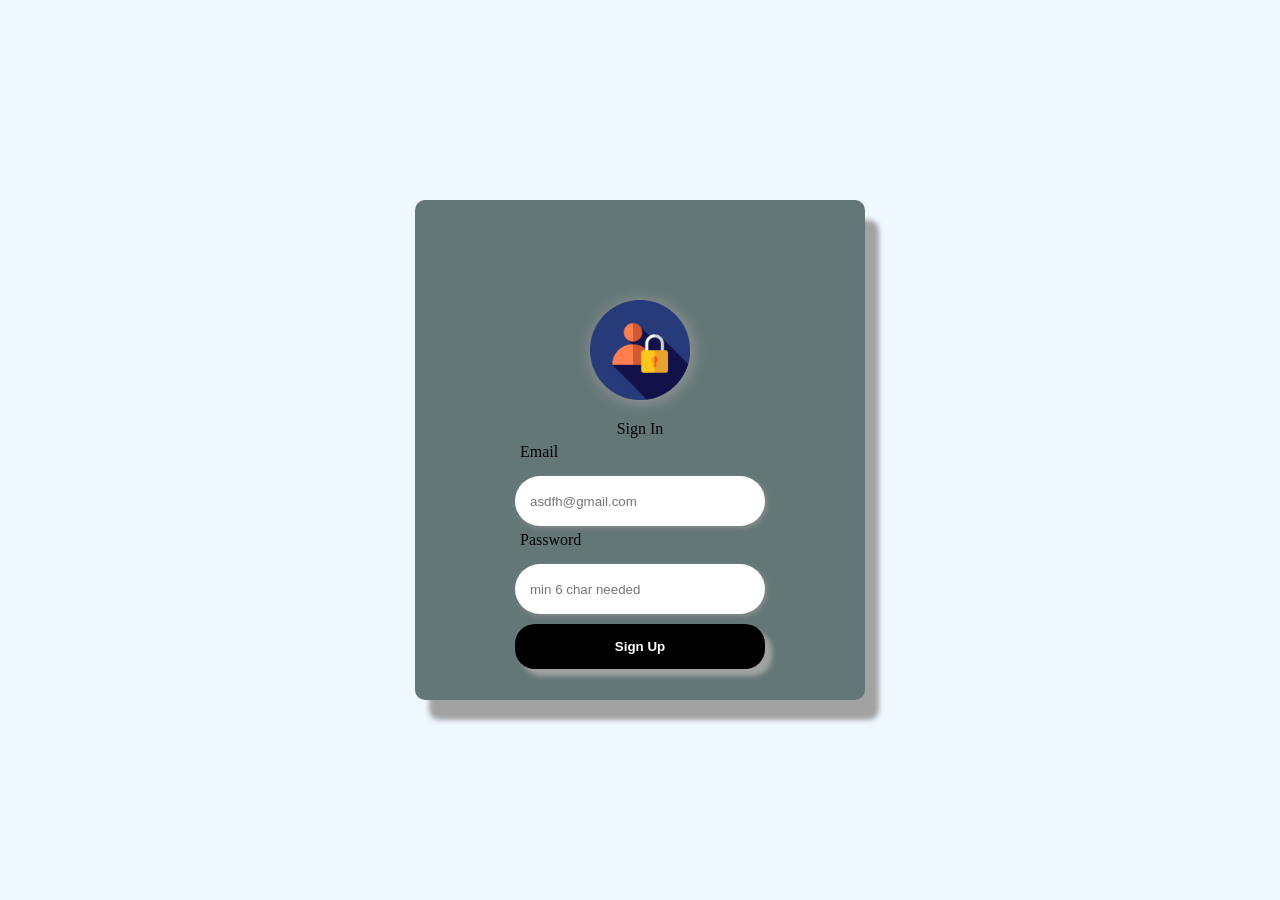
<file: index.html>
<!DOCTYPE html>
<html lang="en">
<head>
    <meta charset="UTF-8">
    <meta name="viewport" content="width=device-width, initial-scale=1.0">
    <link rel="stylesheet" href="..\assets\css\style.css">
    <title>Form</title>
</head>
<body>

    <div class="container">        

<div class="brand-logo"><img src="..\assets\images\logo.png" width="100" height="100"></div>
<div class="brand-title">Sign In</div>
<div class="inputs">
<label>Email</label>
<input type="email" placeholder="asdfh@gmail.com">
<label>Password</label>
<input type="password" placeholder="min 6 char needed">
<button>Sign Up</button>
</div>
    </div>
    
</body>
</html>
</file>
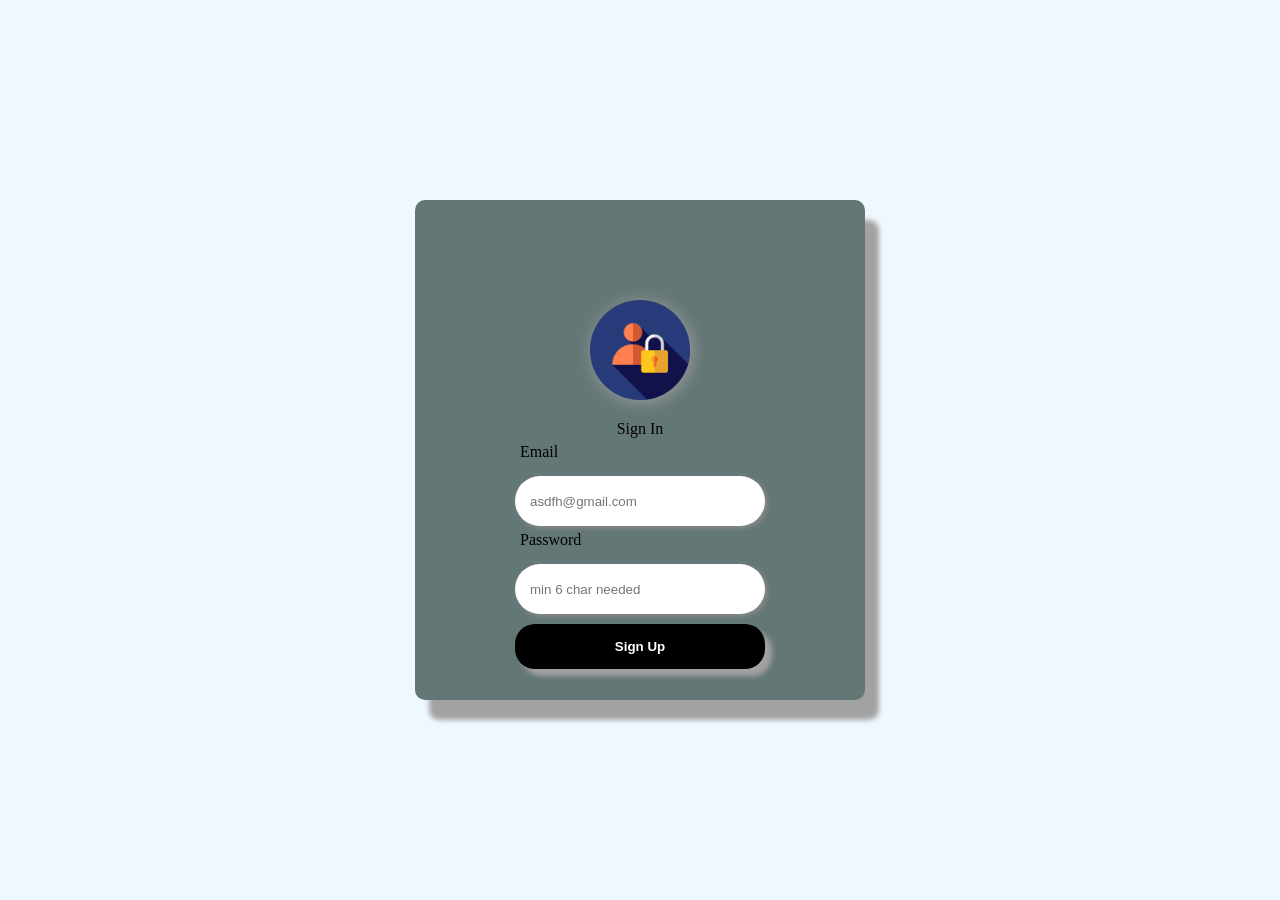
<file: html/index.html>
<!DOCTYPE html>
<html lang="en">
<head>
    <meta charset="UTF-8">
    <meta name="viewport" content="width=device-width, initial-scale=1.0">
    <link rel="stylesheet" href="..\css\style.css">
    <title>Form</title>
</head>
<body>

    <div class="container">        

<div class="brand-logo"><img src="../images/logo.png" width="100" height="100"></div>
<div class="brand-title">Sign In</div>
<div class="inputs">
<label>Email</label>
<input type="email" placeholder="asdfh@gmail.com">
<label>Password</label>
<input type="password" placeholder="min 6 char needed">
<button>Sign Up</button>
</div>
    </div>
    
</body>
</html>
</file>
